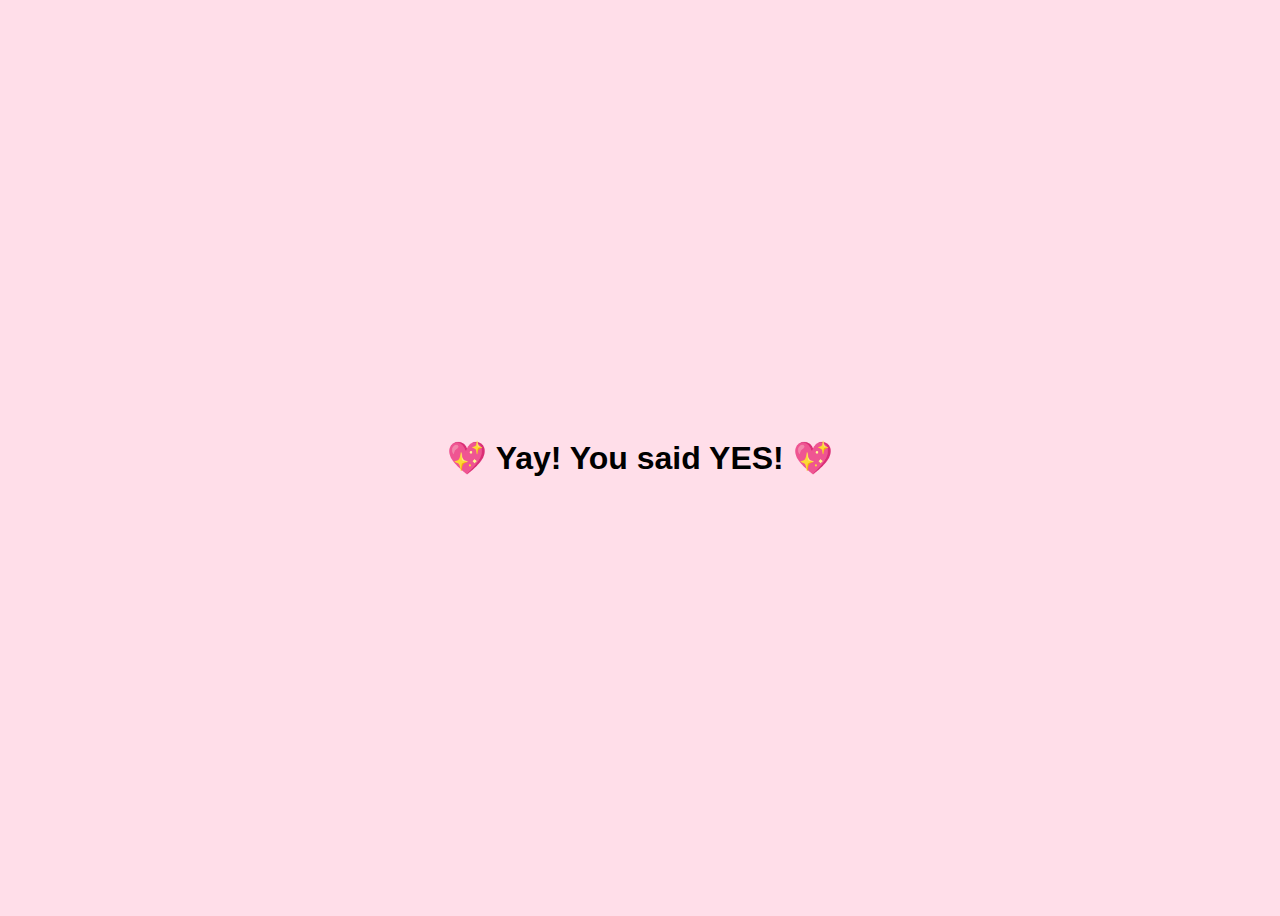
<file: yes_page.html>
<!DOCTYPE html>
<html lang="en">
<head>
  <meta charset="UTF-8">
  <title>Yay!</title>
</head>
<body style="background:#ffdee9; display:flex; align-items:center; justify-content:center; height:100vh; font-family:Arial">

  <h1>💖 Yay! You said YES! 💖</h1>

</body>
</html>
</file>
